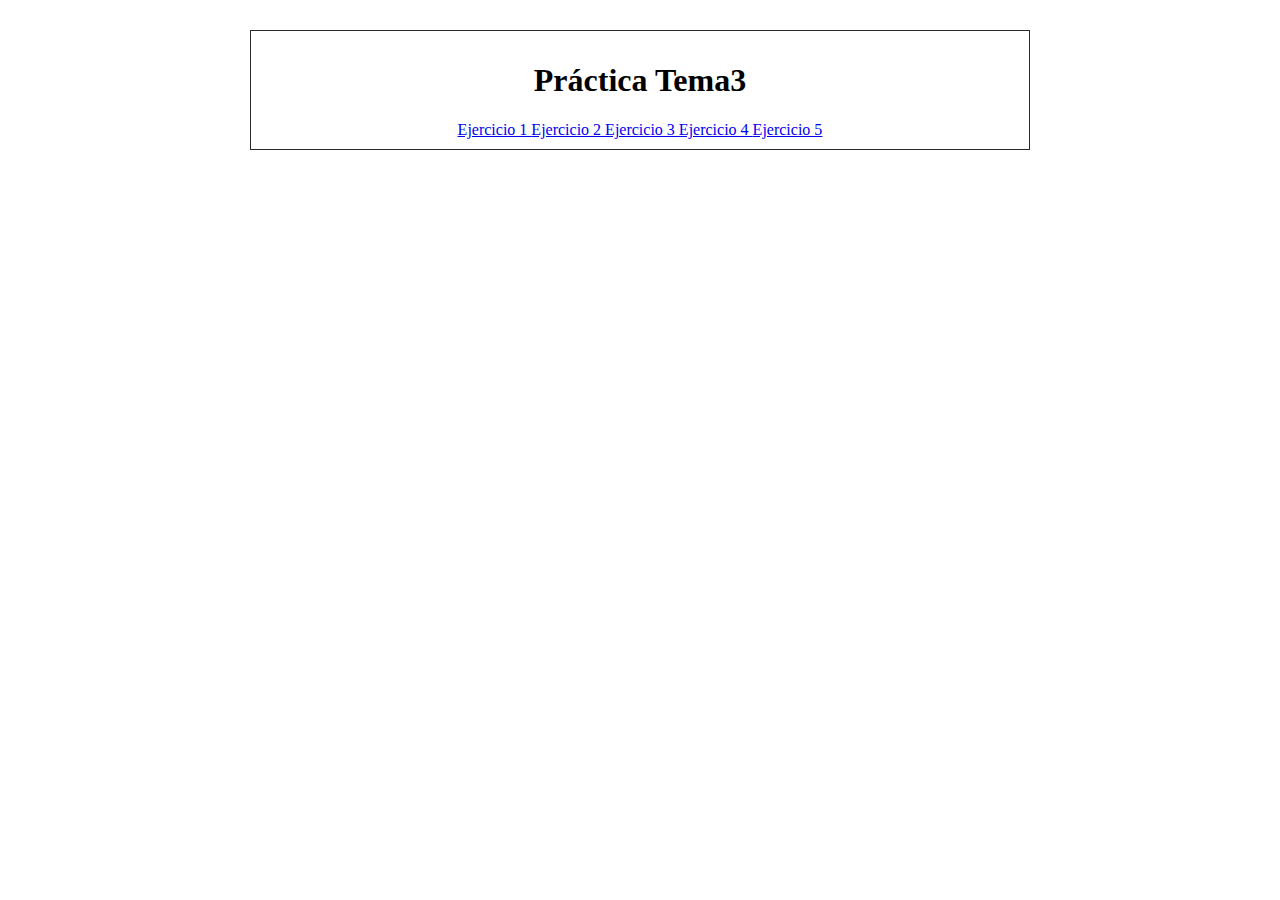
<file: index.html>
<!DOCTYPE html>
<html lang="en">
<head>
    <meta charset="UTF-8">
    <meta name="viewport" content="width=device-width, initial-scale=1.0">
    <title>Document</title>
    <link rel="stylesheet" href="estilos.css">
</head>
<body>
    <div class="contenedor">
       <h1>Práctica Tema3</h1>
        <a href="ejercicio1/index.html">Ejercicio 1 </a> 
        <a href="ejercicio2/index.html">Ejercicio 2 </a> 
        <a href="ejercicio3/index.html">Ejercicio 3 </a> 
        <a href="ejercicio4/index.html">Ejercicio 4 </a> 
        <a href="ejercicio5/index.html">Ejercicio 5 </a>       
    </div>
    
</body>
</html>
</file>
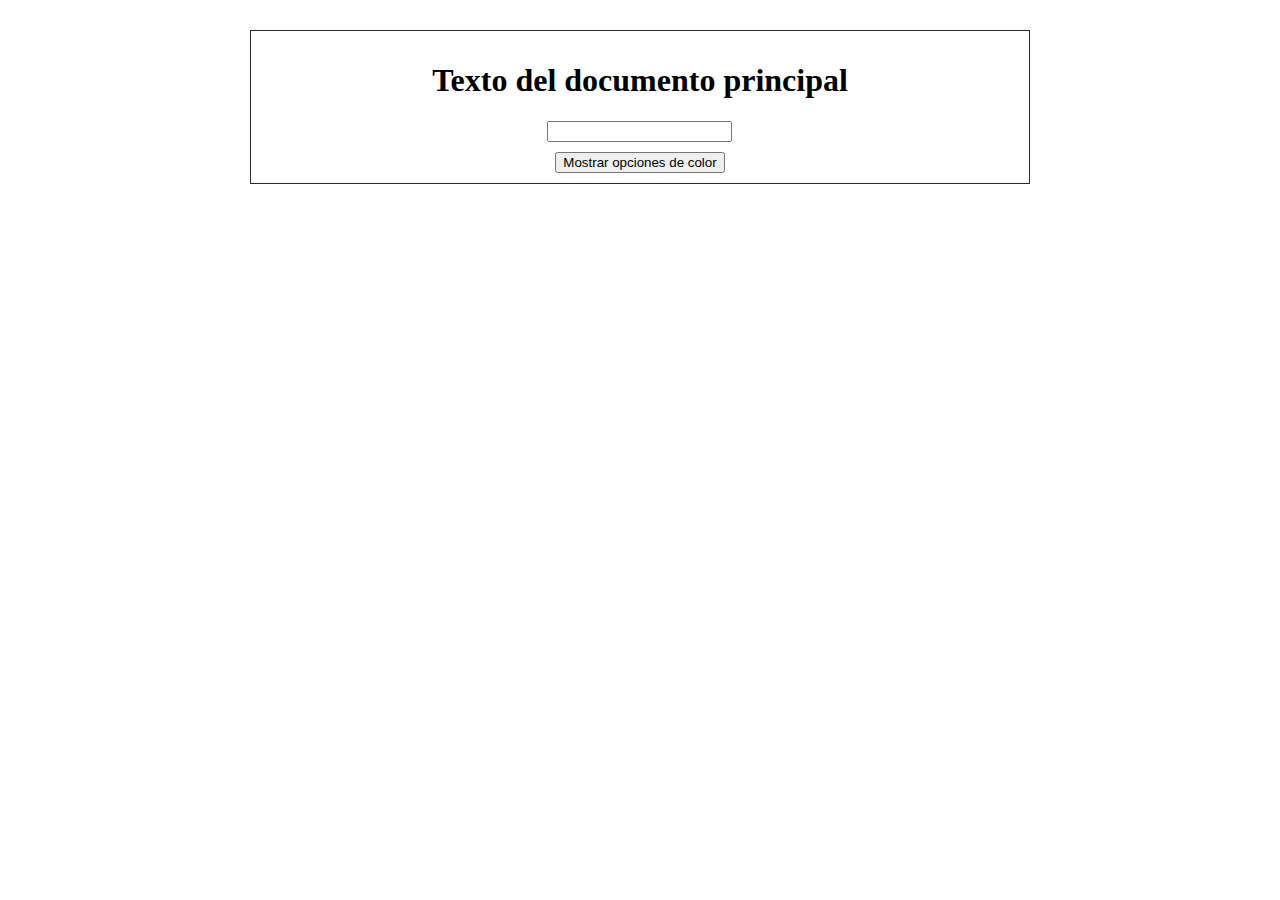
<file: ejercicio1/index.html>
<!DOCTYPE html>
<html lang="en">
  <head>
    <meta charset="UTF-8" />
    <meta name="viewport" content="width=device-width, initial-scale=1.0" />
    <link rel="stylesheet" href="../estilos.css" />
    <title>Document</title>
  
  </head>
  <body>
    <div class="contenedor">
      <h1 id="titulo-principal">Texto del documento principal</h1>
      <input type="text" id="input" />
      <button type="submit" onclick="mostrarVentana()">
        Mostrar opciones de color
      </button>
    </div>

    <script src="main.js" type="text/javascript"></script>
  </body>
</html>
</file>
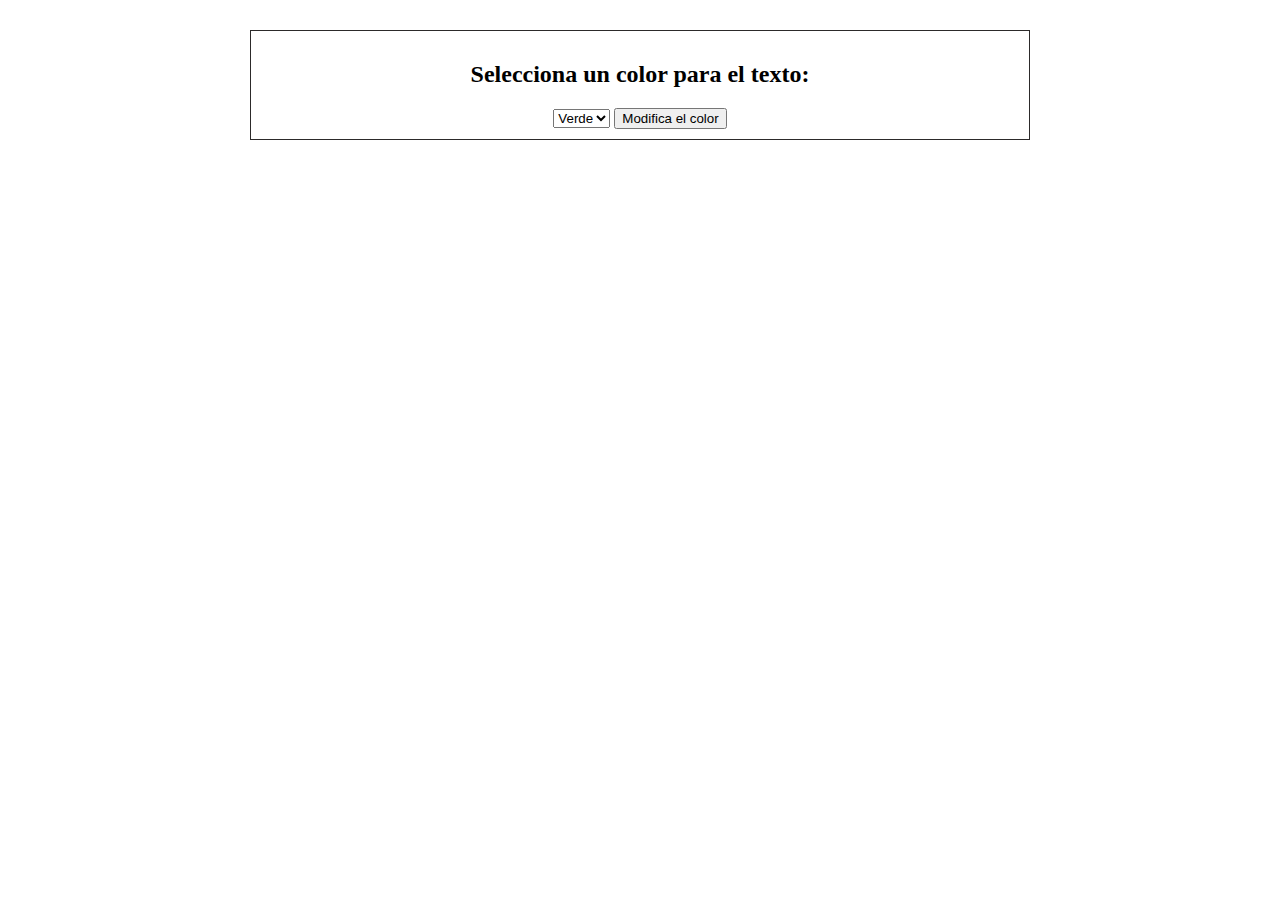
<file: ejercicio1/ventana.html>
<!DOCTYPE html>
<html lang="en">
  <head>
    <meta charset="UTF-8" />
    <meta name="viewport" content="width=device-width, initial-scale=1.0" />
    <title>Document</title>
    <link rel="stylesheet" href="../estilos.css" />
   
  </head>
  <body>
    <div class="contenedor">
      <h2 id="titulo">Selecciona un color para el texto:</h2>
      <select name="color" id="color">
        <option value="green">Verde</option>
        <option value="red">Rojo</option>
        <option value="blue">Blue</option>
        <option value="yellow">Verde</option>
      </select>
      <button type="submit" onclick="getColor()">Modifica el color</button>
    </div>

    <script src="ventana.js" type="text/javascript"></script>
  </body>
</html>
</file>
<file: estilos.css>
.contenedor {
    margin: 30px auto;
    padding: 10px;
    border: 1px solid rgb(44, 42, 42);
    width: 60%;
    text-align: center;
  }

 input
  {
      display: block;
      margin: 10px auto;
  }
</file>
